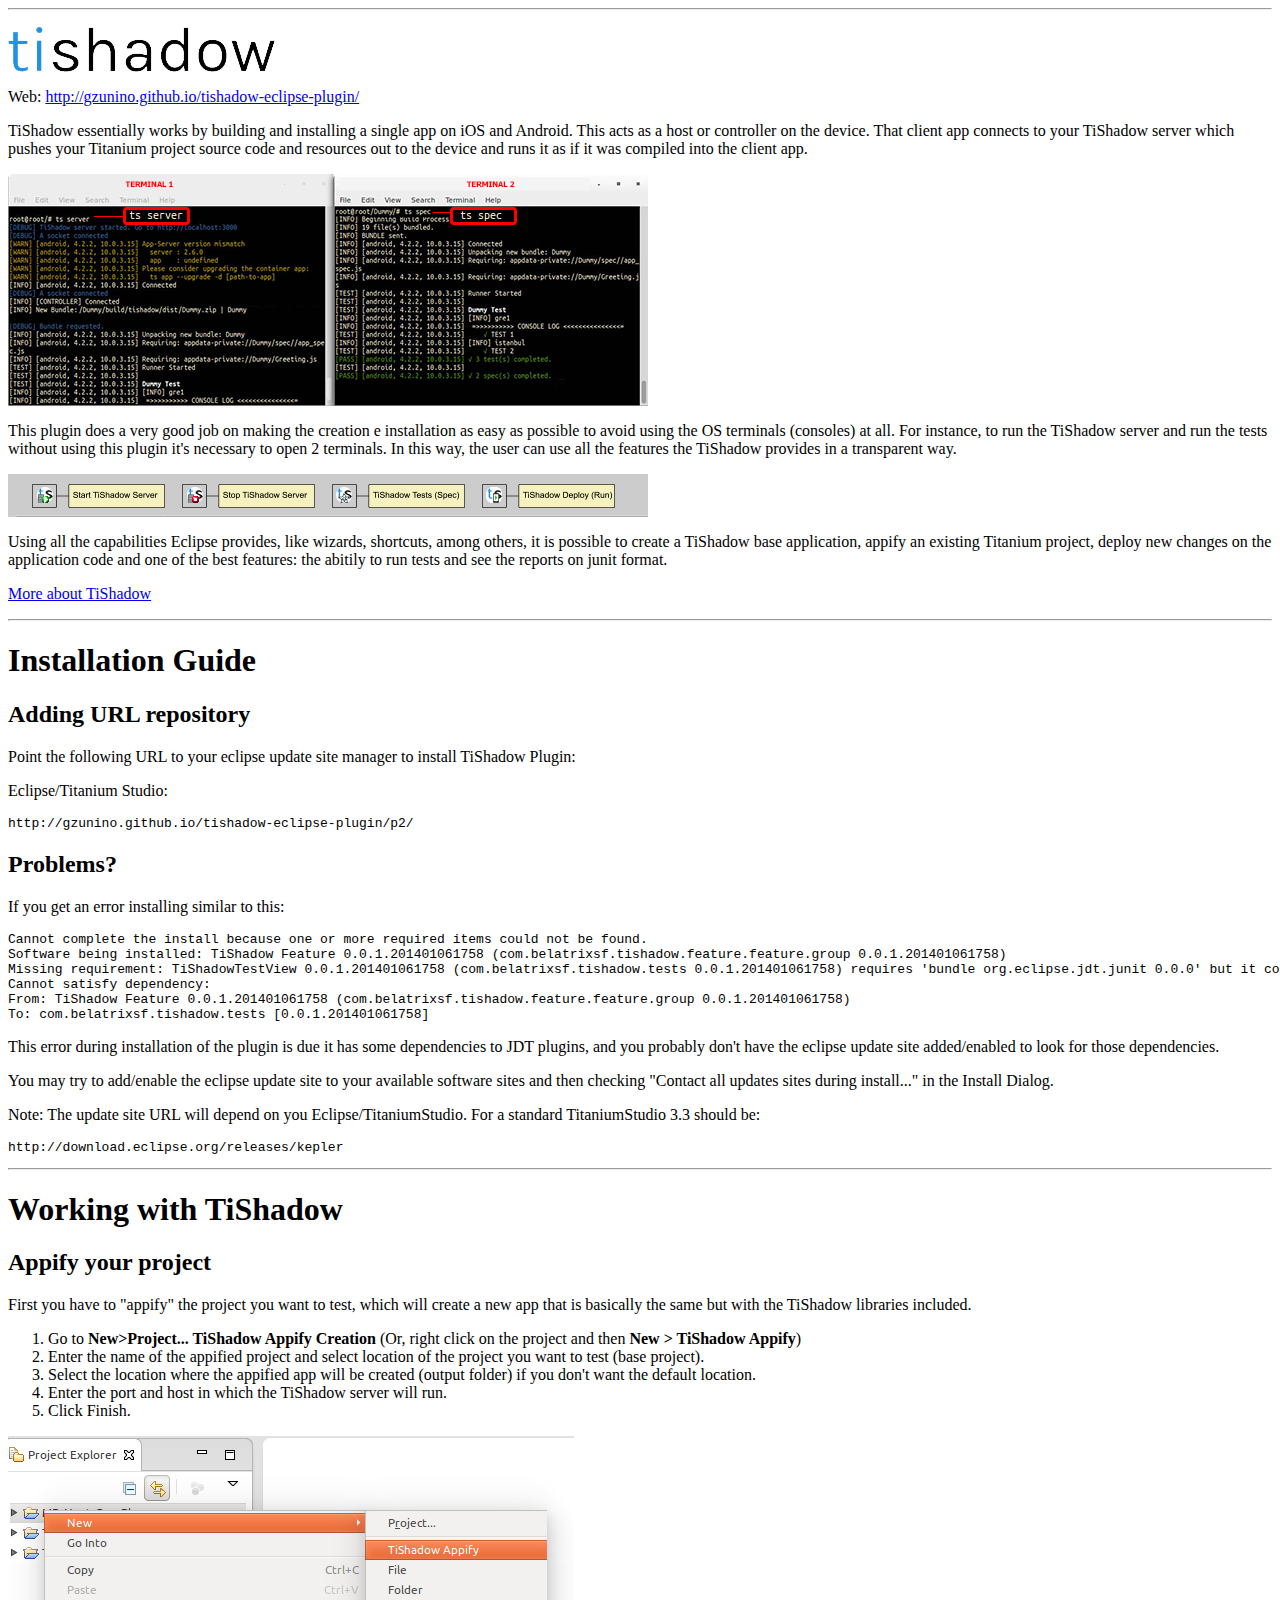
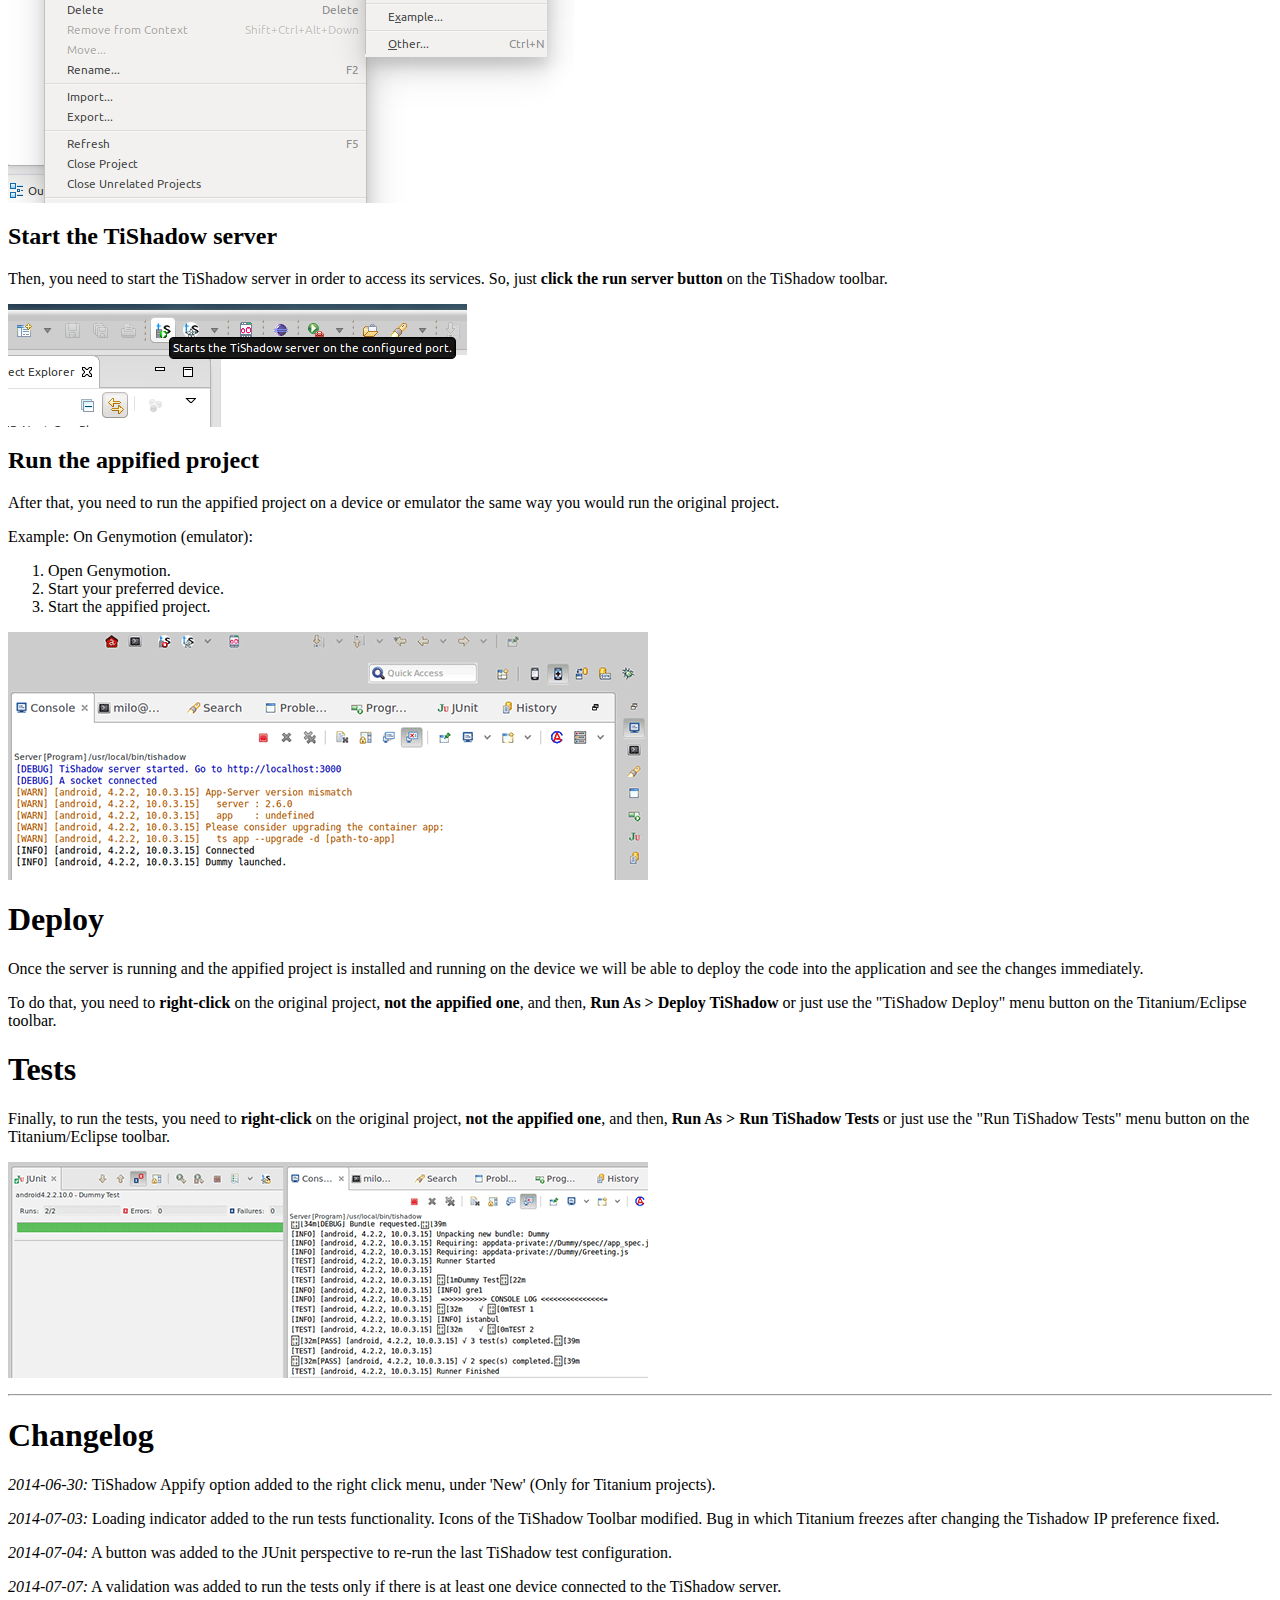
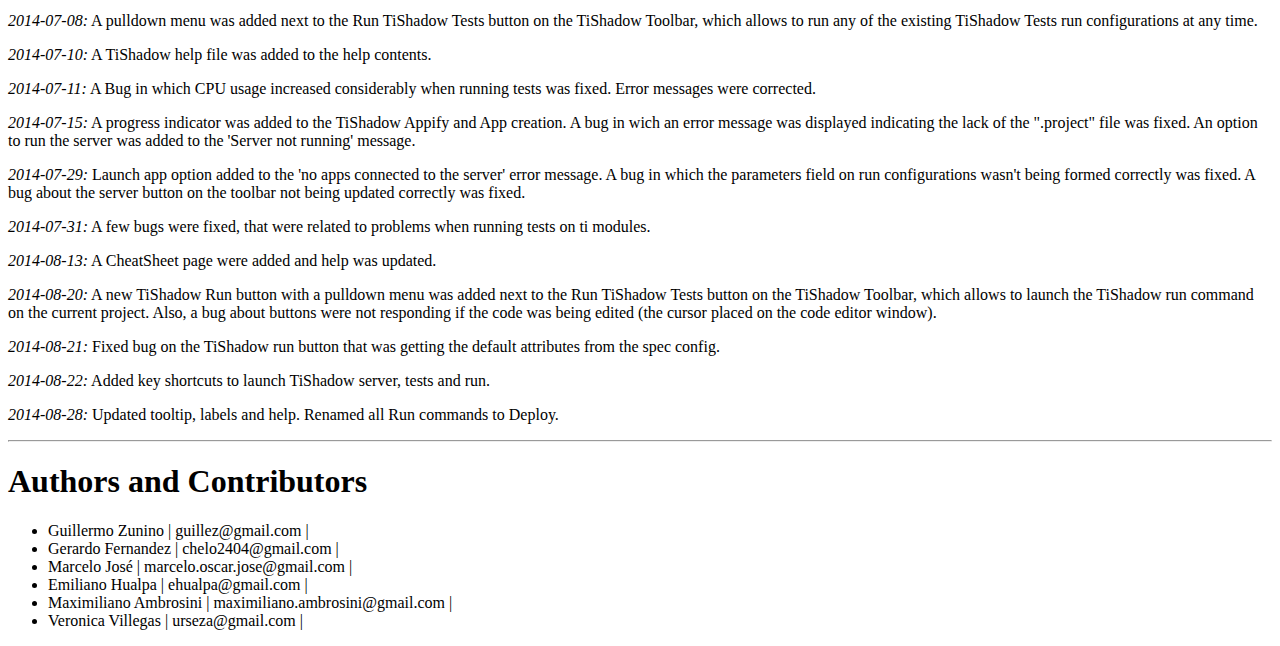
<file: com.belatrixsf.tishadow.help/TiShadow Plug-in User Guide.html>
<?xml version='1.0' encoding='utf-8' ?><!DOCTYPE html PUBLIC "-//W3C//DTD XHTML 1.0 Transitional//EN" "http://www.w3.org/TR/xhtml1/DTD/xhtml1-transitional.dtd"><html xmlns="http://www.w3.org/1999/xhtml"><head><meta http-equiv="Content-Type" content="text/html; charset=utf-8"/></head><body><!--toReplaceWithXML1--><hr/><p><img alt="" title="TiShadow" border="0" src="./images/TiShadowLogo.png"/></p><p>Web: <a href="http://gzunino.github.io/tishadow-eclipse-plugin/">http://gzunino.github.io/tishadow-eclipse-plugin/</a></p><p>TiShadow essentially works by building and installing a single app on iOS and Android.  This acts as a host or controller on the device.  That client app connects to your TiShadow server which pushes your Titanium project source code and resources out to the device and runs it as if it was compiled into the client app.</p><p><img alt="" title="TiShadow" border="0" src="./images/consoles.png"/></p><p>This plugin does a very good job on making the creation e installation as easy as possible to avoid using the OS terminals (consoles) at all. For instance, to run the TiShadow server and run the tests without using this plugin it's necessary to open 2 terminals. In this way, the user can use all the features the TiShadow provides in a transparent way.</p><p><img alt="" title="TiShadow" border="0" src="./images/tishadowToolbar.png"/></p><p>Using all the capabilities Eclipse provides, like wizards, shortcuts, among others,  it is possible to create a TiShadow base application, appify an existing Titanium project, deploy new changes on the application code and one of the best features: the abitily to run tests and see the reports on junit format.</p><p><a href="http://tishadow.yydigital.com/getting%20started" title="TiShadow official page by YYDigital">More about TiShadow</a></p><hr/><h1 id="InstallationGuide">Installation Guide</h1><h2 id="AddingURLrepository">Adding URL repository</h2><p>Point the following URL to your eclipse update site manager to install TiShadow Plugin:</p><p>Eclipse/Titanium Studio:</p><pre><code>http://gzunino.github.io/tishadow-eclipse-plugin/p2/</code></pre><h2 id="Problems">Problems?</h2><p>If you get an error installing similar to this:</p><pre><code>Cannot complete the install because one or more required items could not be found.
Software being installed: TiShadow Feature 0.0.1.201401061758 (com.belatrixsf.tishadow.feature.feature.group 0.0.1.201401061758)
Missing requirement: TiShadowTestView 0.0.1.201401061758 (com.belatrixsf.tishadow.tests 0.0.1.201401061758) requires 'bundle org.eclipse.jdt.junit 0.0.0' but it could not be found
Cannot satisfy dependency:
From: TiShadow Feature 0.0.1.201401061758 (com.belatrixsf.tishadow.feature.feature.group 0.0.1.201401061758)
To: com.belatrixsf.tishadow.tests [0.0.1.201401061758]</code></pre><p>This error during installation of the plugin is due it has some dependencies to JDT plugins, and you probably don't have the eclipse update site added/enabled to look for those dependencies.</p><p>You may try to add/enable the eclipse update site to your available software sites and then checking "Contact all updates sites during install..." in the Install Dialog.</p><p>Note: The update site URL will depend on you Eclipse/TitaniumStudio. For a standard TitaniumStudio 3.3 should be:</p><pre><code>http://download.eclipse.org/releases/kepler</code></pre><hr/><h1 id="WorkingwithTiShadow">Working with TiShadow</h1><h2 id="Appifyyourproject">Appify your project</h2><p>First you have to "appify" the project you want to test, which will create a new app that is basically the same but with the TiShadow libraries included.</p><ol><li>Go to <b>New&gt;Project... TiShadow Appify Creation</b> (Or, right click on the project and then <b>New &gt; TiShadow Appify</b>)</li><li>Enter the name of the appified project and select location of the  project you want to test (base project).</li><li>Select the location where the appified app will be created (output folder) if you don't want the default location.</li><li>Enter the port and host in which the TiShadow server will run.</li><li>Click Finish.</li></ol><p><img alt="" title="TiShadow Plug-in" border="0" src="./images/1.png"/></p><h2 id="StarttheTiShadowserver">Start the TiShadow server</h2><p>Then, you need to start the TiShadow server in order to access its services.
So, just <b>click the run server button</b> on the TiShadow toolbar.</p><p><img alt="" title="TiShadow Plug-in" border="0" src="./images/2.png"/></p><h2 id="Runtheappifiedproject">Run the appified project</h2><p>After that, you need to run the appified project on a device or emulator the same way you would run the original project.</p><p>Example: On Genymotion (emulator):</p><ol><li>Open Genymotion.</li><li>Start your preferred device.</li><li>Start the appified project.</li></ol><p><img alt="" title="TiShadow Plug-in" border="0" src="./images/consoleServer.png"/></p><h1 id="Deploy">Deploy</h1><p>Once the server is running and the appified project is installed and running on the device we will be able to deploy the code
into the application and see the changes immediately.</p><p>To do that, you need to <b>right-click</b> on the original project, <b>not the appified one</b>, 
and then, <b> Run As &gt; Deploy TiShadow</b> or just use the "TiShadow Deploy" menu button on the Titanium/Eclipse toolbar. </p><h1 id="Tests">Tests</h1><p>Finally, to run the tests, you need to <b>right-click</b> on the original project, <b>not the appified one</b>, 
and then, <b> Run As &gt; Run TiShadow Tests</b> or just use the "Run TiShadow Tests" menu button on the Titanium/Eclipse toolbar.</p><p><img alt="" title="TiShadow Plug-in" border="0" src="./images/consoleSpecs.png"/></p><hr/><h1 id="Changelog">Changelog</h1><p><em>2014-06-30:</em> TiShadow Appify option added to the right click menu, under 'New' (Only for Titanium projects).</p><p><em>2014-07-03:</em> Loading indicator added to the run tests functionality. Icons of the TiShadow Toolbar modified. 
	    Bug in which Titanium freezes after changing the Tishadow IP preference fixed.</p><p><em>2014-07-04:</em> A button was added to the JUnit perspective to re-run the last TiShadow test configuration.</p><p><em>2014-07-07:</em> A validation was added to run the tests only if there is at least one device connected to the 
	    TiShadow server.</p><p><em>2014-07-08:</em> A pulldown menu was added next to the Run TiShadow Tests button on the TiShadow Toolbar, which
	    allows to run any of the existing TiShadow Tests run configurations at any time.</p><p><em>2014-07-10:</em> A TiShadow help file was added to the help contents.</p><p><em>2014-07-11:</em> A Bug in which CPU usage increased considerably when running tests was fixed. Error messages
	    were corrected.</p><p><em>2014-07-15:</em> A progress indicator was added to the TiShadow Appify and App creation. A bug in wich an error
	    message was displayed indicating the lack of the ".project" file was fixed. An option to run the 
	    server was added to the 'Server not running' message.</p><p><em>2014-07-29:</em> Launch app option added to the 'no apps connected to the server' error message. A bug in which
	    the parameters field on run configurations wasn't being formed correctly was fixed. A bug about
	    the server button on the toolbar not being updated correctly was fixed.</p><p><em>2014-07-31:</em> A few bugs were fixed, that were related to problems when running tests on ti modules.</p><p><em>2014-08-13:</em> A CheatSheet page were added and help was updated.</p><p><em>2014-08-20:</em> A new TiShadow Run button with a pulldown menu was added next to the Run TiShadow Tests button on the TiShadow Toolbar, which
	    allows to launch the TiShadow run command on the current project.
	    Also, a bug about buttons were not responding if the code was being edited (the cursor placed on the code editor window).</p><p><em>2014-08-21:</em> Fixed bug on the TiShadow run button that was getting the default attributes from the spec config.</p><p><em>2014-08-22:</em> Added key shortcuts to launch TiShadow server, tests and run.</p><p><em>2014-08-28:</em> Updated tooltip, labels and help. Renamed all Run commands to Deploy.</p><hr/><h1 id="AuthorsandContributors">Authors and Contributors</h1><ul><li>Guillermo Zunino | guillez@gmail.com |</li><li>Gerardo Fernandez | chelo2404@gmail.com |	</li><li>Marcelo José | marcelo.oscar.jose@gmail.com |</li><li>Emiliano Hualpa | ehualpa@gmail.com |</li><li>Maximiliano Ambrosini | maximiliano.ambrosini@gmail.com |</li><li>Veronica Villegas  | urseza@gmail.com | </li></ul><!--toReplaceWithXML2--></body></html>
</file>
